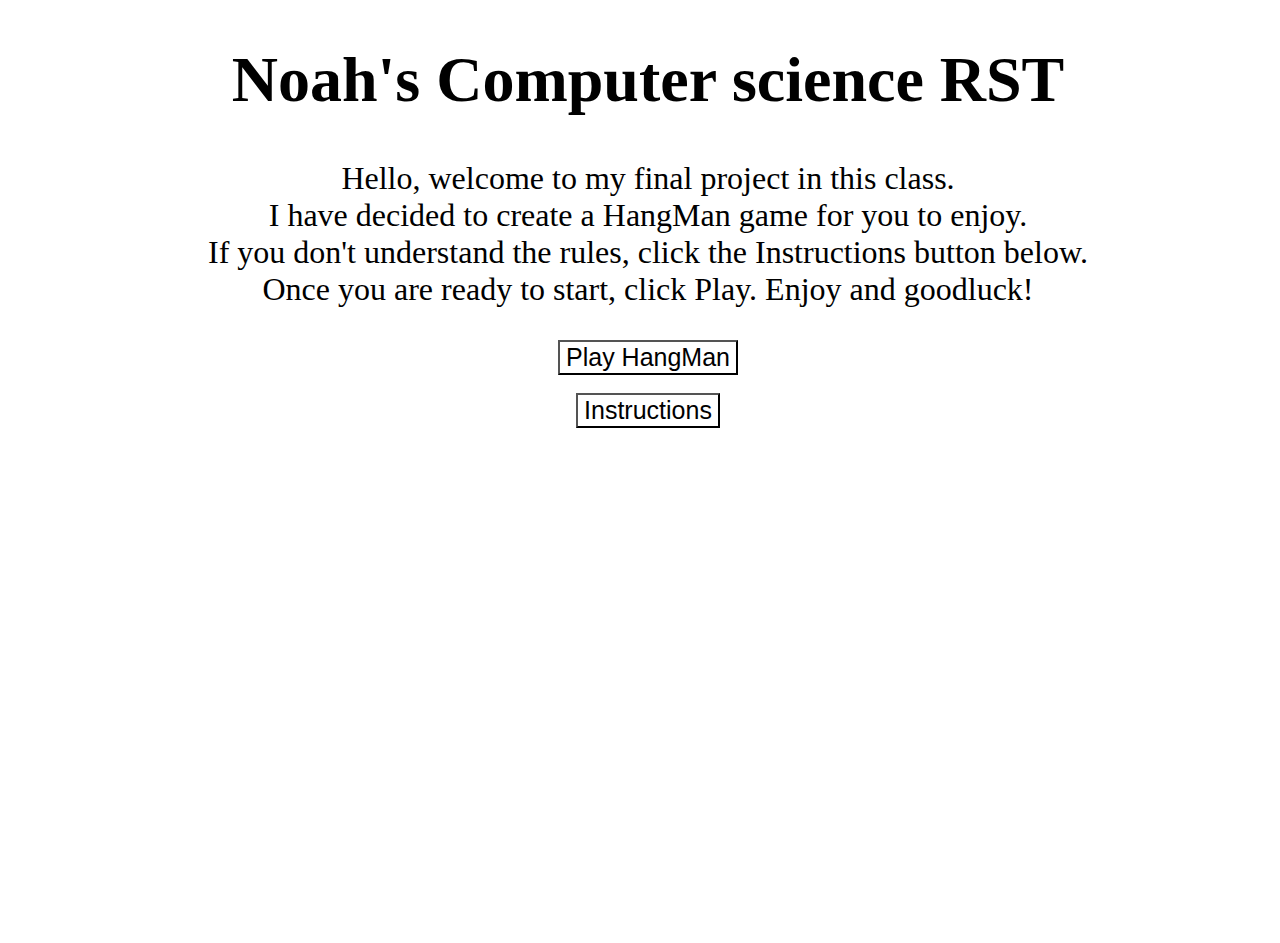
<file: index.html>
<!DOCTYPE html>
<html>
  <head>
    <!-- Give your game / page a title! -->
    <title> Noah's Computer Science RST </title>

    <meta charset="utf-8">
    <meta name="viewport" content="width=device-width">
    <link href="style.css" rel="stylesheet" type="text/css" />
    
    <!-- This will load the script file AFTER the document is loaded -->
   
    
  </head>
  <body style="background-color:white;">
  <h1>Noah's Computer science RST</h1>
    <p>
      Hello, welcome to my final project in this class.<br> I have decided to create a HangMan game for you to enjoy.<br> If you don't understand the rules, click the Instructions button below.<br> Once you are ready to start, click Play. Enjoy and goodluck!
      </p>

<div class= "Button_1">
   <a href="game.html">
  <button id="new_game">Play HangMan</button> </a> <br> <br>
  <a href="instructions.html">
  <button id="game_instructions">Instructions</button> </a> 
</div>
  </body>

  
</html>
</file>
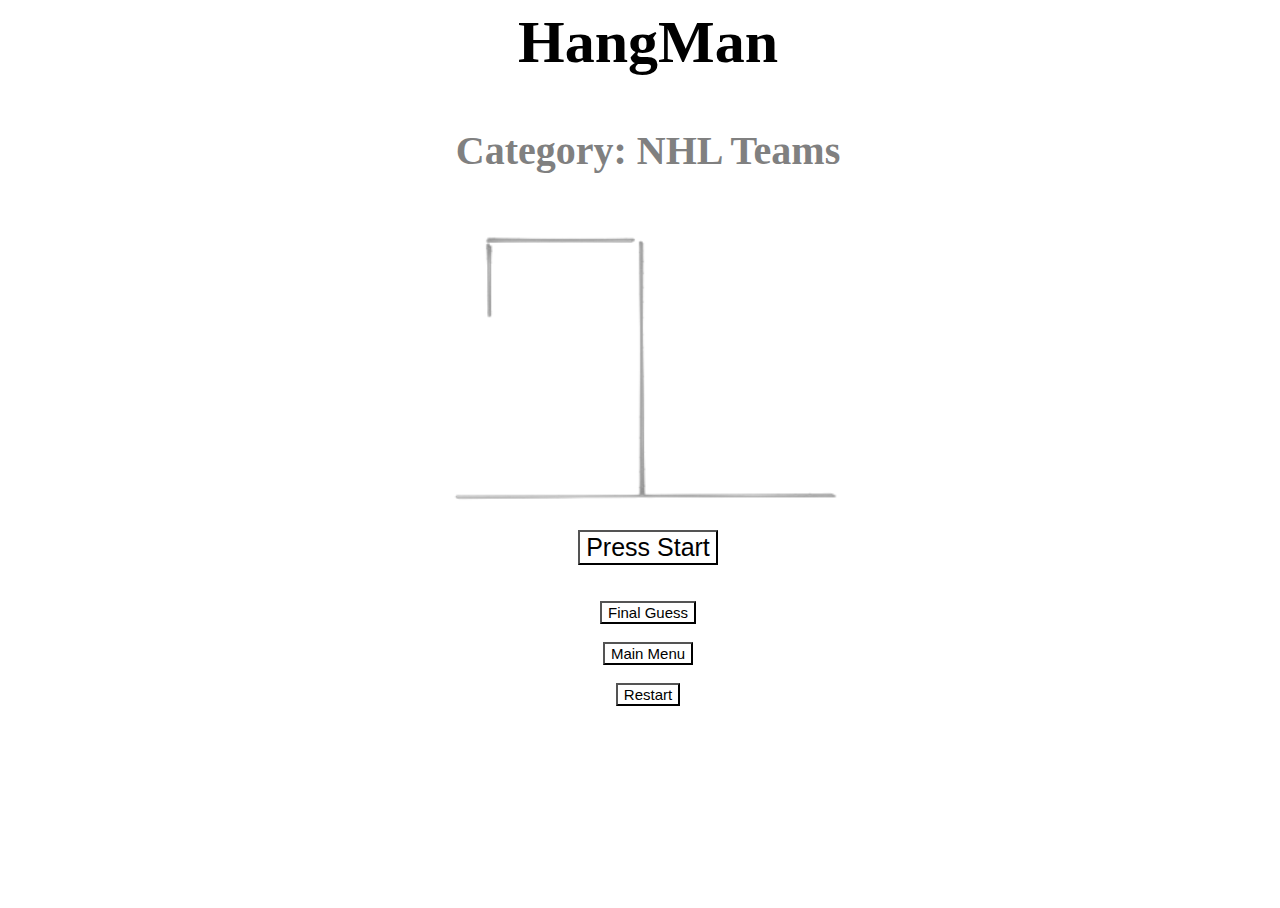
<file: game.html>
<link href="style.css" rel="stylesheet" type="text/css" />

<html>
  <head>
    
    <script src="https://misterbrash.github.io/Hangman_DB/hangman_helper.js" defer></script>
     <script src="script.js" defer></script>



    
    
  </head>
  <body style= "background-color: white;">
  <h2>HangMan</h2>
  <h3> Category: NHL Teams</h3>
  <div class= "Background_color">
  <div id="image">
  <img src= "images/photo.png" id = "hangman_frame" width = "400px" <br>
  </div>
    
    <div class= "Begin_button">
     <button onclick=start() id= "button_begin">Press Start</button> 
    </div>
    <div id="underline">
      </div>
      <p id="enter_letter"  hidden> Enter Letter</p> 
      <input type="text" name="guesses" id="guesses" hidden style="text-transform: lowercase;"> <br> <br>

    <div class= "Final_guess">
     <button onclick= guess() id="final_guess"> Final Guess </button> </a> <br> <br>
    </div>
    
    <div class= "Home_Button">
    <a href="index.html">
       <button id="home_screen">Main Menu</button> </a> <br> <br>
      </div>
    
    <div class= "Restart">
      <a href="game.html">
         <button id="restart"> Restart </button> </a> <br> <br>
        </div>
    
    </div>
  </body>
</html>
</file>
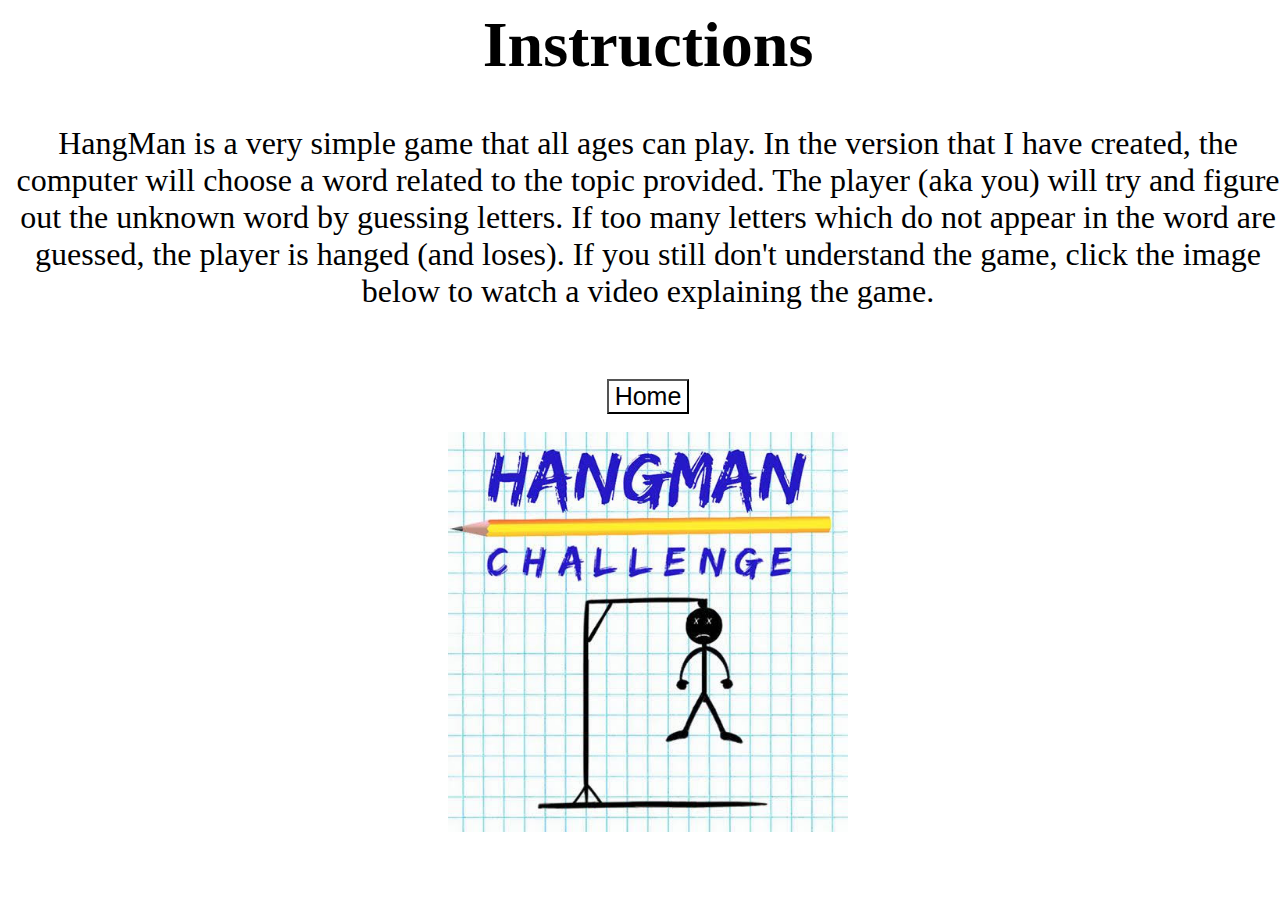
<file: instructions.html>
<link href="style.css" rel="stylesheet" type="text/css" />

<body style="background-color:white;">

<h1> Instructions </h1>
<p>
  HangMan is a very simple game that all ages can play. In the version that I have created, the computer will choose a word related to the topic provided. The player (aka you) will try and figure out the unknown word by guessing letters. If too many letters which do not appear in the word are guessed, the player is hanged (and loses). If you still don't understand the game, click the image below to watch a video explaining the game. <br> <br>

  <div class= "Button_1">
  <a href="index.html">
  <button id="home_button">Home</button> <br> <br>
    
   <a href="https://www.youtube.com/watch?v=cGOeiQfjYPk"><img src= "images/hangman_video.png" width = "400 px"</a></a>
</p>
  </body>
</file>
<file: style.css>
html, body {
  height: 100%;
  width: 100%;
}
h1{
  text-align: center;
  font-size: 4pc;
}
h2{
  color: black;
  text-align: center;
  font-size: 60px;
}
  h3{
    color: grey;
    text-align: center;
    font-size: 40px;
  }
p{
  text-align:center;
  font-size: 2pc;
}
#new_game{
  font-size: 25px;
  background-color: white;
}
#game_instructions{
  font-size: 25px;
  background-color: white;
}

.Button_1{
  text-align: center;
}
#home_button{
  font-size: 25px;
  background-color: white;
}

.Background_color{
  text-align: center;
}

#button_begin{
  font-size: 25px;
  background-color: white;
}
#underline{
  letter-spacing: 2px;
  font-size: 30px;
}

#home_screen{
  font-size: 15px;
  background-color: white;
}

#final_guess{
  font-size: 15px;
  background-color: white;
}

#restart{
  font-size: 15px;
  background-color: white;
}
</file>
